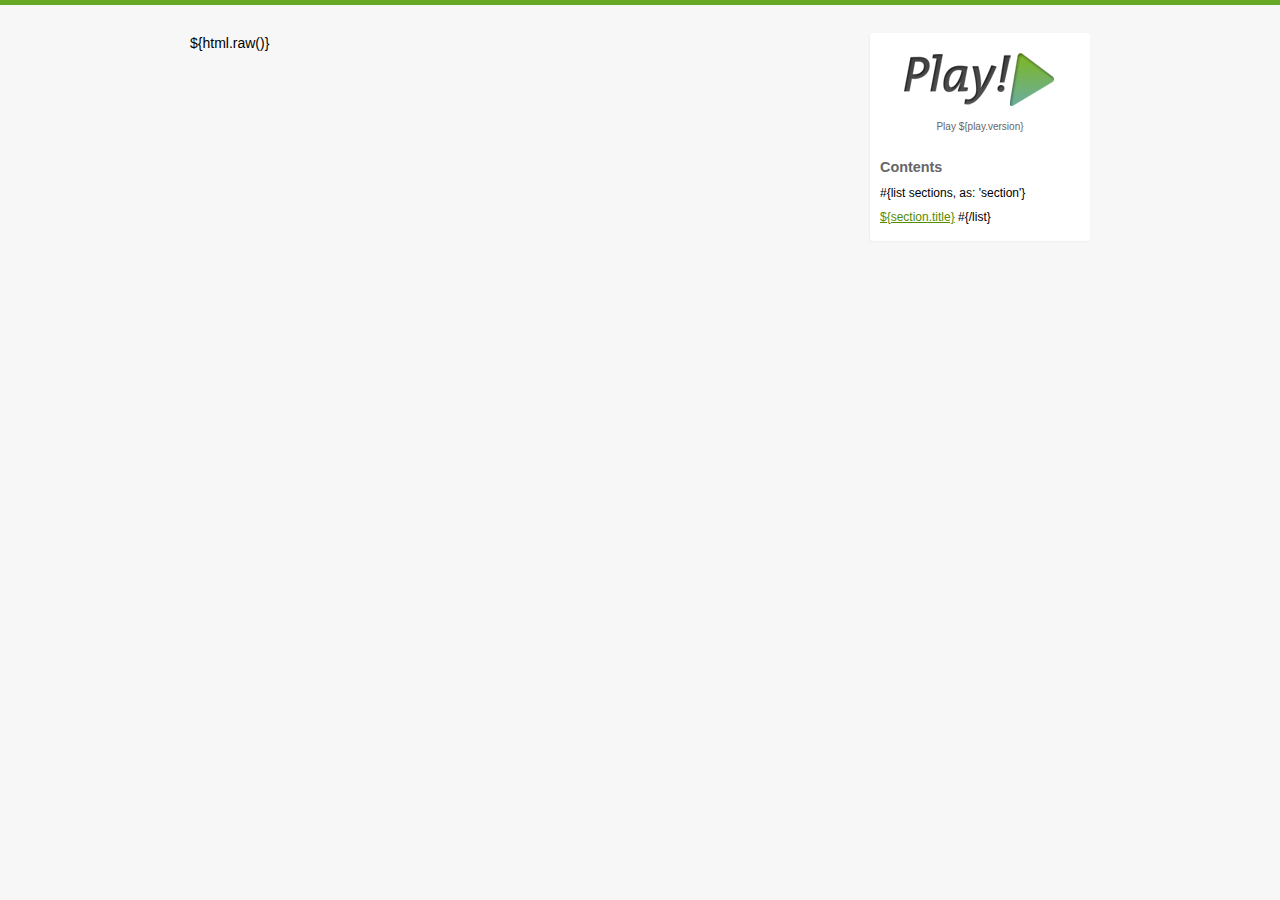
<file: documentation/template.html>
<!DOCTYPE html>
<html>
    <head>
        <title>${title}</title>
        <link rel="stylesheet" href='files/manual.css' type="text/css" media="screen">
        <link rel="stylesheet" href='files/wiki.css' type="text/css" media="screen">
    </head>
    <body>
        <div class="wrapper">

            <div id="docSidebar">

                <div id="logo">
                    <img src='images/logo.png'>
                    <h2 id="version">Play ${play.version}</h2>
                </div>

                <h2>Contents</h2>
                <div id="toc">
					<ui>
						#{list sections, as: 'section'}
							<li><a href="${section.href}">${section.title}</a>
						#{/list}
					</ul>
				</div>
            </div>

            <div id="pageContent">

                <div class="wikistyle">${html.raw()}</div>

            </div>

        </div>
    </body>
</html>
</file>
<file: documentation/files/manual.css>
html {
    overflow-y: scroll;
}

html, body {
    background: #F7F7F7;
    font-family: 'Lucida Grande', Helvetica, Arial, sans-serif;
    font-size: 14px;
    line-height: 1.5em !important;
}

html {
    border-top: 5px solid #67A927;    
}

a {
    color: #000;
}

.wrapper {
    padding: 20px 0;
    width: 900px;
    margin: auto;
    position: relative; 
}

.wrapped {
    width: 650px;
}

/** Manual **/

#logo {
    margin-top: 10px;
    text-align: center;
}

#logo #version {
    font-size: 10px;
    margin-top: 0;
    font-weight: normal;
}

#pageContent {
    width: 650px;
}

#docSidebar {
    width: 200px;
    position: absolute;
    right: 0;
    background: #fff;
    padding: 10px;
}

#docSidebar {
    font-size: 12px;
    overflow: hidden;
    -webkit-box-shadow: #eee -1px 1px 2px;
    -moz-box-shadow: #eee -1px 1px 2px;
    -webkit-border-radius: 3px;
    -moz-border-radius: 3px;
    border-radius: 3px;
}

#docSidebar h2 {
    font-weight: bold;
    color: #666;
    font-size: 120%;
    margin-bottom: 5px;
    margin-top: 20px;
}

#docSidebar p {
    margin: 1em 0;
}

#docSidebar h2:first-child {
    margin-top: 0;
}

#docSidebar ul, #docSidebar ol {
    list-style: square;
    color: #888;
    line-height: 1.3em;
}
#docSidebar ol {
    padding-left: 2.4em;
}
#docSidebar ul {
    padding-left: 1.5em;
}

#docSidebar li {
    padding: 3px 0;
}

#docSidebar ol {
    list-style-type: decimal;
}

#docSidebar ul .selected {
    font-weight: bold !important;
}

#docSidebar a {
    color: #568C00;
}

#docSidebar ol.keywords {
    list-style-type: none;
    padding-left: 0;
}

#docSidebar ol ol {
    list-style-type: square;
    margin-top: 0.5em;
    padding-left: 1.5em;
}

.index ol {
    list-style: none !important;
    margin: 0 !important;
    padding: 0 !important;
}

.index ol {
    overflow: auto;
}

.index ol li {
    display: block;
    float: left;
}

.index ol li a {
    display: block;
    border: 1px solid #ddd;
    width: 130px;
    margin: 5px;
    padding: 1px 4px;
    white-space: nowrap;
    overflow: hidden;
    text-overflow: ellipsis;
    background: #fff;
    -webkit-box-shadow: #EEE -1px 1px 2px;
    -moz-box-shadow: #EEE -1px 1px 2px;
    -webkit-border-radius: 3px;
    -moz-border-radius: 3px;
    border-radius: 3px;
}
</file>
<file: documentation/files/wiki.css>
.wikistyle h1,.wikistyle h2,.wikistyle h3,.wikistyle h4,.wikistyle h5,.wikistyle h6{border:0!important;text-shadow: #fff 1px 1px 0px;}
.wikistyle h1{font-size:170%!important;border-top:4px solid #aaa!important;padding-top:.5em!important;margin-top:1.5em!important;}
.wikistyle h1:first-child{margin-top:0!important;padding-top:.25em!important;border-top:none!important;}
.wikistyle h2{font-size:150%!important;margin-top:1.5em!important;border-top:4px solid #e0e0e0!important;padding-top:.5em!important;}
.wikistyle h3{margin-top:1em!important;}
.wikistyle p{margin:1em 0!important;line-height:1.5em!important;}
.wikistyle ul{margin:1em 0 1em 2em!important; list-style: square; line-height: 24px;}
.wikistyle ol{margin:1em 0 1em 2em!important; list-style-position: outside; list-style-type: decimal; line-height: 24px;}
.wikistyle ul ul,.wikistyle ul ol,.wikistyle ol ol,.wikistyle ol ul{margin-top:0!important;margin-bottom:0!important;}
.wikistyle blockquote{margin:1em 0 2em 0!important;border-left:5px solid #ddd!important;padding-left:.6em!important;color:#666!important;}
.wikistyle dt{font-weight:bold!important;margin-left:1em!important;}
.wikistyle dd{margin-left:2em!important;margin-bottom:1em!important;}
.wikistyle table{margin:1em 0!important;width:650px;}
.wikistyle table th{border-bottom:1px solid #bbb!important;padding:.2em 1em!important;}
.wikistyle table td{border-bottom:1px solid #ddd!important;padding:.2em 1em!important;}
.wikistyle table td:first-child{padding-left:0!important;}
.wikistyle table td:last-child{padding-right:0!important;}
.wikistyle pre{margin:1em 0 2em 0!important;font-size:90%!important;background-color:#f8f8ff!important;border-left:4px solid #e0e0e0!important;padding:.5em!important;line-height:1.5em!important;color:#444!important;overflow:auto!important;}
.wikistyle code{font-family:Consolas,"Andale Mono",monospace;font-size:90%;color:#444;background-color:#f8f8ff;border:1px solid #e0e0e0;padding:0 0.2em!important;}
.wikistyle pre code{display:block;padding:0!important;padding-left:10px!important;font-size:100%!important;border:none!important;}
.wikistyle pre.console{margin:1em 0!important;font-size:90%!important;background-color:black!important;padding:.5em!important;line-height:1.5em!important;color:white!important;}
.wikistyle pre.console code{padding:0!important;font-size:100%!important;background-color:black!important;border:none!important;color:white!important;}
.wikistyle pre.console span{color:#888!important;}
.wikistyle pre.console span.command{color:yellow!important;}
.wikistyle h1:after, .wikistyle h2:after, .wikistyle h3:after {content: '';}
.wikistyle a{color: #444;}
.wikistyle hr{height: 1px; border: none; background: #e0e0e0; margin: 30px 0;}
.wikistyle img {max-width: 642px; border:4px solid #e0e0e0!important;}
.wikistyle p.note {background:#FFF9D8!important; padding: 10px!important;color:#333!important;border-left:6px solid #F3E378!important;}
</file>
